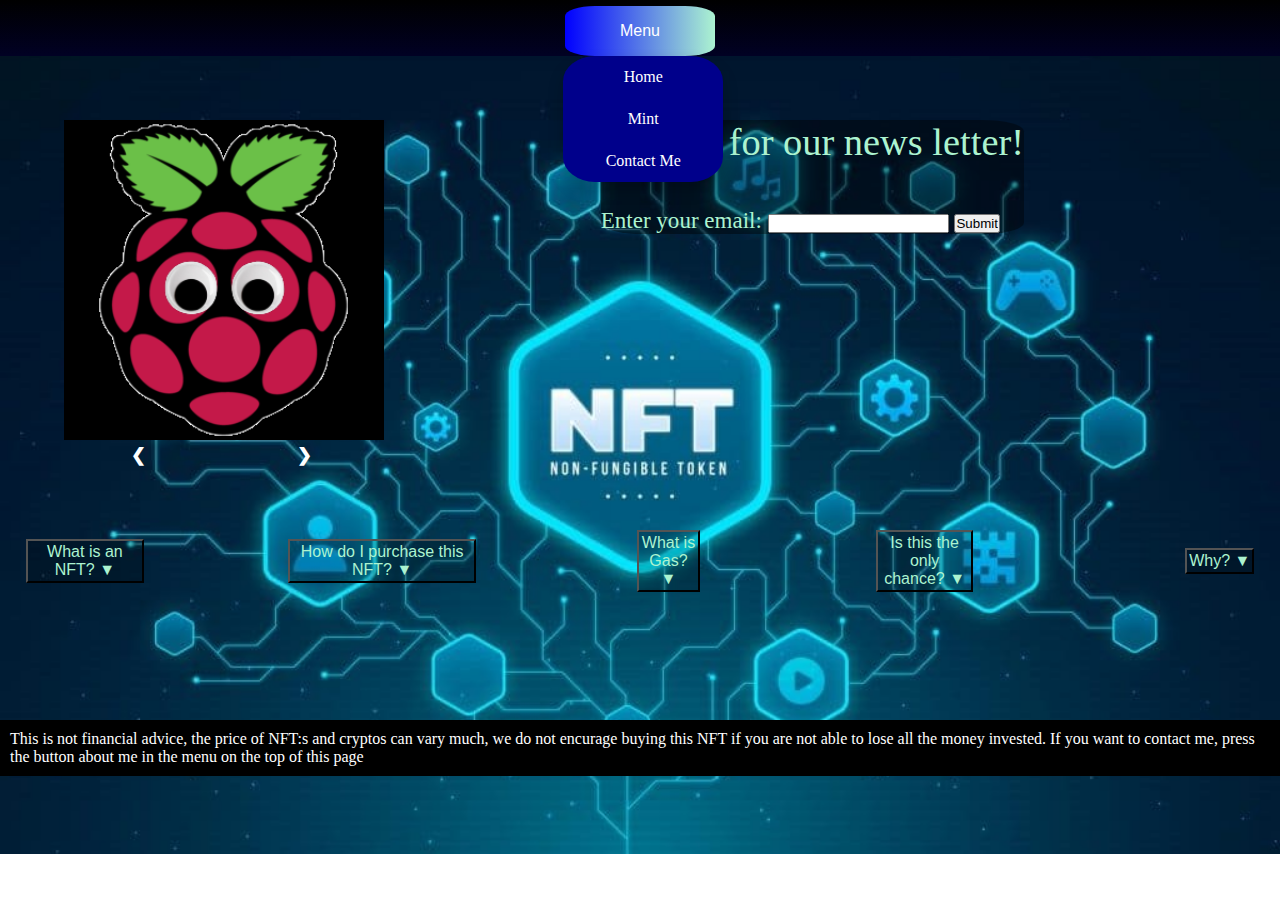
<file: index.html>
<!DOCTYPE html>
<html lang="en">
<head>
    <meta charset="UTF-8">
    <meta http-equiv="X-UA-Compatible" content="IE=edge">
    <meta name="viewport" content="width=device-width, initial-scale=1.0">
    <title>NFT</title>
    <link rel="stylesheet" href="style.css">
</head>
<body>
  <header>

    <div class="dropdown">
      <button class="dropbtn">Menu</button>
      <div class="dropdown-content">
        <a href="index.html">Home</a>
        <a href="Mint.html"> Mint</a>
        <a href="Contact.html">Contact Me</a>        
      </div>
    </div>
  </header>
    <div class="slideshow-container">

      <!-- Full-width images with number and caption text -->
      <div class="mySlides fade">
        
        <img src="Rasberry1.png" alt="Rasberry1" style="width:100%">
        
      </div>
  
      <div class="mySlides fade">
        
        <img src="RasberryHat.png" alt="RasberryHat" style="width:100%">
        
      </div>
  
      <div class="mySlides fade">
        
        <img src="RasberryCap.png" alt="RasberryCap" style="width:100%">
        
      </div>
  
      <!-- Next and previous buttons -->
     

      <div class = "Newsletter">
        <p>Sign up for our news letter!</p>
        <div class = "Email">
          <label for="email">Enter your email:</label>
          <input type="email" id="email" name="email">
          <input type="submit">


        </div>
      
      </div>
      
    

    </div>
    <a class="prev" onclick="plusSlides(-1)">&#10094;</a>
    <a class="next" onclick="plusSlides(1)">&#10095;</a>
      







    <script src="code.js"></script>

    <div class ="Questions">

      <div class = "Button-Hover1">
        <button class="q1">What is an NFT? ▼</button>
        <div class = "content1">
        <p>NFT stands for Non-Fungible Token. 
          NFTs are digital collectibles that live on the Blockchain.
          An NFT can represent real-world objects like art, music,
          in-game items and videos, and can hold utility like the perks mentioned above.
           Since these collectibles are non-fungible,
            which means that each of them is unique, it allows anyone to track and verify its ownership.<br>
             This is important for the project because it allows us to verify owners when giving out perks.</p>
        </div>
        
      </div>
      
      <div class = "Button-Hover2">
        <button class="q2">How do I purchase this NFT? ▼</button>
      <div class = "content2">
        <p>In order to purchase a Rasberry NFT, you will need to conduct two steps. First, you will need to purchase Ethereum (ETH) from a crypto-currency exchange such as Coinbase, Gemini, Binance, Kraken, etc. Once you have completed that step, you will need to transfer your ETH into a digital wallet capable of interacting with dApps, such as MetaMask. The wallet allows you to connect to the mint site and purchase/mint an NFT.</p>
      </div>

      </div>
    
      
      <div class = "Button-Hover3">
        <button class="q3">What is Gas? ▼</button>
      <div class = "content3">
        <p>Since each Ethereum transaction requires computational resources to execute, and each Rasberry NFT is stored on the Ethereum Blockchain, each purchase is coupled with a fee to compensate for the computational resources required to successfully conduct the transaction.</p>
      </div>

      </div>

      <div class = "Button-Hover4">
        <button class="q4">Is this the only chance? ▼</button>
      <div class = "content4">
        <p> No, after the NFT:s has been minted the owners can put them on sale on the NFT marketplace Opensea, therefore this will most likely not be the only chance of buying a Rasberry NFT. </p>
      </div>

      </div>

      <div class = "Button-Hover5">
        <button class="q5">Why? ▼</button>
      <div class = "content5">
        <p> Owning an NFT means you have exclusive access to events such as Poker games.</p>
      </div>

      </div>

      

      

    </div>

    
<Footer>
  <p> This is not financial advice, the price of NFT:s and cryptos can vary much, we do not encurage buying this NFT if you are not able to lose all the money invested. If you want to contact me, press the button about me in the menu on the top of this page</p>



</Footer>
  
  
</body>
</html>
</file>
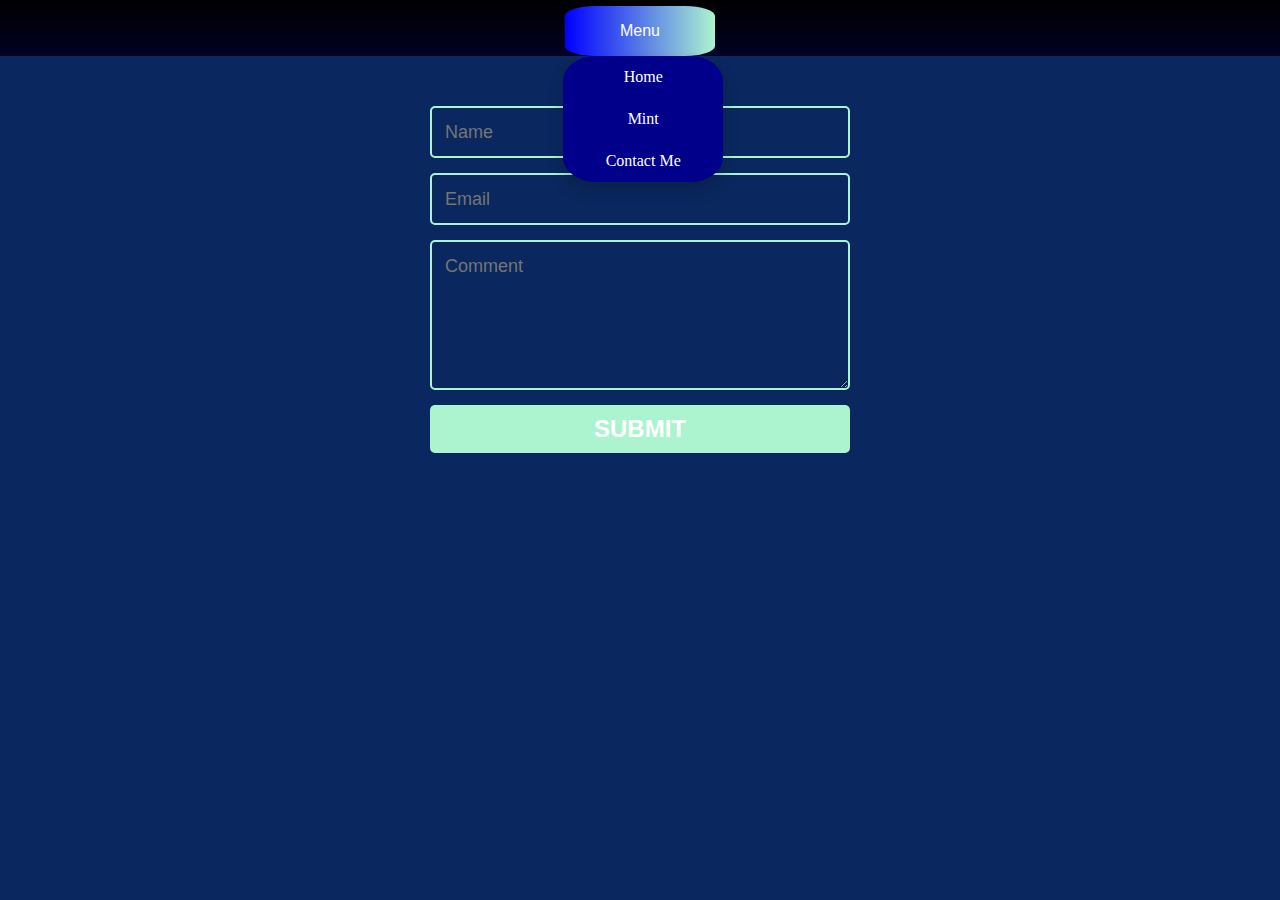
<file: Contact.html>
<!DOCTYPE html>
<html lang="en">
<head>
    <meta charset="UTF-8">
    <meta http-equiv="X-UA-Compatible" content="IE=edge">
    <meta name="viewport" content="width=device-width, initial-scale=1.0">
    <link rel="stylesheet" href="Contact.css">
    <title>Contact</title>
</head>
<body>
    <header>
        <div class="dropdown">
          <button class="dropbtn">Menu</button>
          <div class="dropdown-content">
            <a href="index.html">Home</a>
            <a href="Mint.html"> Mint</a>
            <a href="Contact.html">Contact Me</a>        
          </div>
        </div>
      </header>

      


      <form>      
        <input name="name" type="text" class="feedback-input" placeholder="Name" />   
        <input name="email" type="text" class="feedback-input" placeholder="Email" />
        <textarea name="text" class="feedback-input" placeholder="Comment"></textarea>
        <input onclick="alert('Your message has been sent')" type="submit" value="SUBMIT"/>
      </form>

      
</body>
</html>
</file>
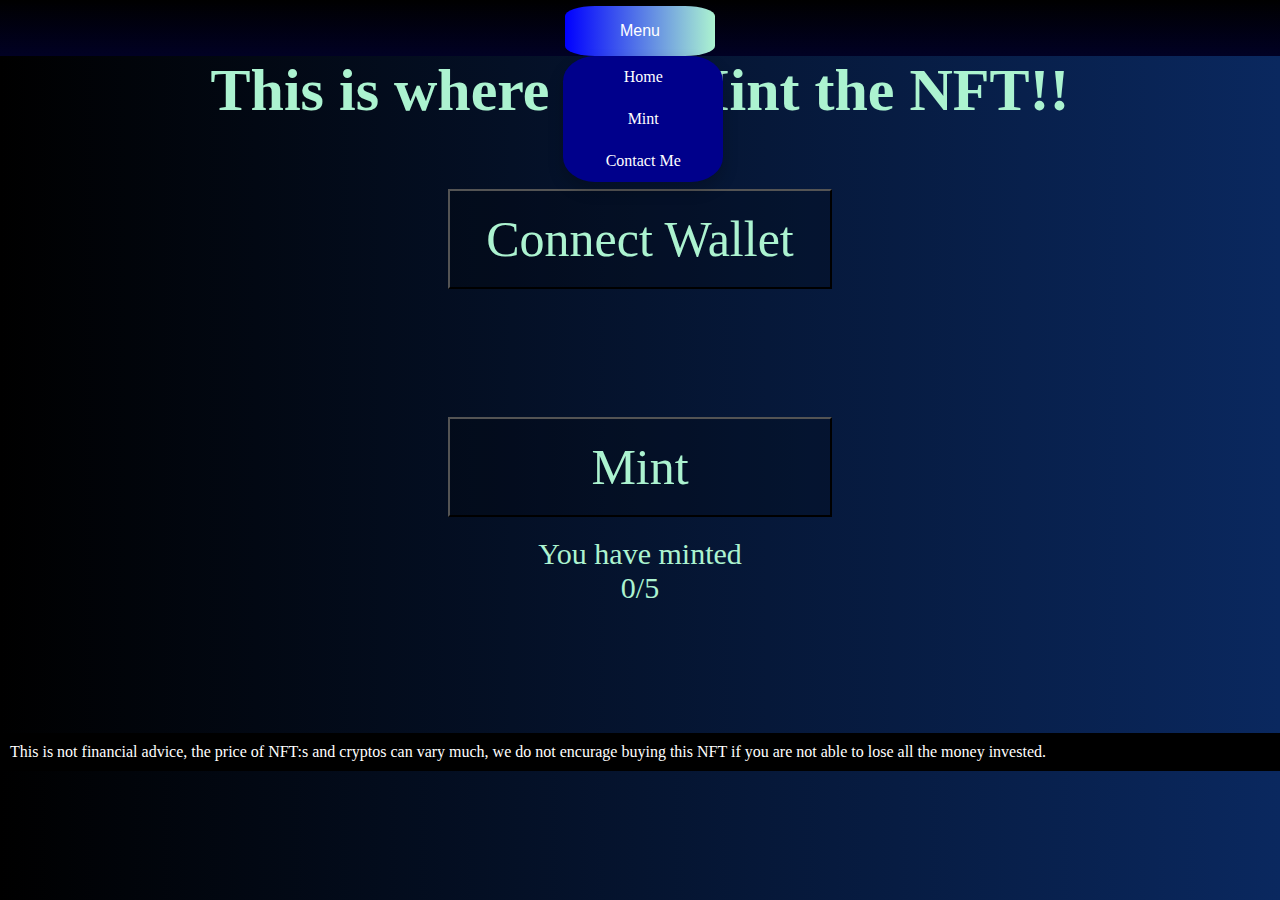
<file: Mint.html>
<!DOCTYPE html>
<html lang="en">
<head>
    <meta charset="UTF-8">
    <meta http-equiv="X-UA-Compatible" content="IE=edge">
    <meta name="viewport" content="width=device-width, initial-scale=1.0">
    <link rel="stylesheet" href="Mint.css">
    <title>Mint</title>
</head>
<body>
    <header>

        <div class="dropdown">
          <button class="dropbtn">Menu</button>
          <div class="dropdown-content">
            <a href="index.html">Home</a>
            <a href="Mint.html"> Mint</a>
            <a href="Contact.html">Contact Me</a>        
          </div>
        </div>
      </header>

    <div class ="h1">
        <H1>This is where you Mint the NFT!!</H1>
    </div>

    <div class ="Connect-Wallet">
        <button class ="Connect">Connect Wallet</button>
    </div>

    <div class ="Button-Mint">
        <button class ="Mint" onclick ="Mint()" > Mint</button>
    </div>

    <div class = "Counter"> 
        <p>You have minted</p>
        <p id = "Counter-Label">0/5</p>



    </div>
    
    <script src="Mint.js"></script>

    <Footer>
        <p> This is not financial advice, the price of NFT:s and cryptos can vary much, we do not encurage buying this NFT if you are not able to lose all the money invested.</p>  
      </Footer>

    
</body>
</html>
</file>
<file: style.css>
*{
    box-sizing: border-box;
    padding: 0%;
    margin: 0%;

}
header{
  background-image: linear-gradient(black, rgb(1, 1, 36));
  
}

/* Dropdown Button */
.dropbtn {
    background-image: linear-gradient(to right, blue, rgb(172, 243, 208));
    color: white;
    padding: 16px;
    font-size: 16px;
    border: none;
    border-radius: 20%;
    width: 150px;
     
  }
  
  /* The container <div> - needed to position the dropdown content */
  .dropdown {
    width: 100%;
    position: relative;
    display: inline-block;
    text-align: center;
    padding-top: 0.5%;
    
  }
 
  
  /* Dropdown Content (Hidden by Default) */
  .dropdown-content {
    display: none;
    position: absolute;
    background-color: darkblue;
    min-width: 160px;
    box-shadow: 0px 8px 16px 0px rgba(0,0,0,0.2);
    z-index: 1;
    margin-left: 44%;
    border-radius: 20%;
    
  }
  
  /* Links inside the dropdown */
  .dropdown-content a {
    color: white;
    padding: 12px 16px;
    text-decoration: none;
    display: block;
  }
  
  /* Change color of dropdown links on hover */
  .dropdown-content a:hover {
    background-color: gray;
    border-radius: 20%;
  }
  
  /* Show the dropdown menu on hover */
  .dropdown:hover .dropdown-content {display: block;}
  
  /* Change the background color of the dropdown button when the dropdown content is shown */
  .dropdown:hover .dropbtn {background-color:  gray;}


body{
    
    background-image: url("background.jpg");
    background-repeat: no-repeat;
    background-size: 100%;
    
    
}

.slideshow-container {
  
  width: 100%;
  
  margin: auto;
  padding-top: 5%;  
  display: flex;
  align-items: left;
  justify-content: space-between;
  
  
}

/* Hide the images by default */
.mySlides {
  
  display: none;
  width: 30%;
  padding-left: 5%;
  
}

/* Next & previous buttons */
.prev, .next {
  cursor: pointer;
  
  top: 50%;
  width: auto;
  margin-top: 3%;
  padding: 16px;
  color: white;
  font-weight: bold;
  font-size: 18px;
  transition: 0.6s ease;
  border-radius: 0 3px 3px 0;
  user-select: none;
  margin-left: 9%;
  
}

/* Position the "next button" to the right */
.next {
  right: 0;
  border-radius: 3px 0 0 3px;
}

/* On hover, add a black background color with a little bit see-through */
.prev:hover, .next:hover {
  background-color: rgba(0,0,0,0.8);
}





/* The dots/bullets/indicators */
.dot {
  cursor: pointer;
  height: 15px;
  width: 15px;
  margin: 0 2px;
  background-color: #bbb;
  border-radius: 50%;
  display: inline-block;
  transition: background-color 0.6s ease;
}

.active, .dot:hover {
  background-color: #717171;
}

/* Fading animation */
.fade {
  -webkit-animation-name: fade;
  -webkit-animation-duration: 1.5s;
  animation-name: fade;
  animation-duration: 1.5s;
}

@-webkit-keyframes fade {
  from {opacity: .4}
  to {opacity: 1}
}

@keyframes fade {
  from {opacity: .4}
  to {opacity: 1}
}

.Newsletter{
  
  font-size: 240%;
  color:  rgb(172, 243, 208);
  margin-right: 20%;
  background-color: rgba(0, 0, 0, 0.4);
  border-radius: 10%;
  height: 10%;
   


}

.Email{
  font-size: 60%;
  margin-top: 10%;

}

.Questions{
  
  display: flex;
  align-items: center;
  justify-content: space-between;
  margin-top: 5%;
  padding-left: 2%;
  padding-right: 2%;

}


.q1{
  background-color: rgba(0, 0, 0, 0.2);
  width: 80%;
  color: rgb(172, 243, 208);
  font-size: 100%;
  padding: 2px;


}

.q2{
  background-color: rgba(0, 0, 0, 0.2);
  width: 80%;
  color: rgb(172, 243, 208);
  font-size: 100%;
  padding: 2px;


}

.q3{
  background-color: rgba(0, 0, 0, 0.2);
  width: 50%;
  color: rgb(172, 243, 208);
  font-size: 100%;
  padding: 2px;


}

.q4{
  background-color: rgba(0, 0, 0, 0.2);
  width: 50%;
  color: rgb(172, 243, 208);
  font-size: 100%;
  padding: 2px;


}

.q5{
  background-color: rgba(0, 0, 0, 0.2);
  width: 100%;
  color: rgb(172, 243, 208);
  font-size: 100%;
  padding: 2px;


}


.content1{
  display: none;
  position: absolute;
  color: rgb(172, 243, 208);
  background-color: rgba(0, 0, 0, 0.2);
  
}


.Button-Hover1:hover  .content1{
  display: block;

}

.content2{
  display: none;
  position: absolute;
  color: rgb(172, 243, 208);
  background-color: rgba(0, 0, 0, 0.2);
  
}


.Button-Hover2:hover  .content2{
  display: block;

}

.content3{
  display: none;
  position: absolute;
  color: rgb(172, 243, 208);
  background-color: rgba(0, 0, 0, 0.2);
  
}


.Button-Hover3:hover  .content3{
  display: block;

}

.content4{
  display: none;
  position: absolute;
  color: rgb(172, 243, 208);
  background-color: rgba(0, 0, 0, 0.2);
  
}


.Button-Hover4:hover  .content4{
  display: block;

}

.content5{
  display: none;
  position: absolute;
  color: rgb(172, 243, 208);
  background-color: rgba(0, 0, 0, 0.2);
  
}


.Button-Hover5:hover  .content5{
  display: block;

}



footer{
  background-color: black;
  margin-top: 10%;
  color: white;
  padding: 10px;
}
</file>
<file: Contact.css>
*{
    box-sizing: border-box;
    padding: 0%;
    margin: 0%;

}

header{
  background-image: linear-gradient(black, rgb(1, 1, 36));
  
}

/* Dropdown Button */
.dropbtn {
    background-image: linear-gradient(to right, blue, rgb(172, 243, 208));
    color: white;
    padding: 16px;
    font-size: 16px;
    border: none;
    border-radius: 20%;
    width: 150px;
     
  }
  
  /* The container <div> - needed to position the dropdown content */
  .dropdown {
    width: 100%;
    position: relative;
    display: inline-block;
    text-align: center;
    padding-top: 0.5%;
    
  }
 
  
  /* Dropdown Content (Hidden by Default) */
  .dropdown-content {
    display: none;
    position: absolute;
    background-color: darkblue;
    min-width: 160px;
    box-shadow: 0px 8px 16px 0px rgba(0,0,0,0.2);
    z-index: 1;
    margin-left: 44%;
    border-radius: 20%;
    
  }
  
  /* Links inside the dropdown */
  .dropdown-content a {
    color: white;
    padding: 12px 16px;
    text-decoration: none;
    display: block;
  }
  
  /* Change color of dropdown links on hover */
  .dropdown-content a:hover {
    background-color: gray;
    border-radius: 20%;
  }
  
  /* Show the dropdown menu on hover */
  .dropdown:hover .dropdown-content {display: block;}
  
  /* Change the background color of the dropdown button when the dropdown content is shown */
  .dropdown:hover .dropbtn {background-color:  gray;}

  body{
    background-color: rgb(10, 40, 95);
}


form { max-width:420px; margin:50px auto; }

.feedback-input {
  color:white;
  font-family: Helvetica, Arial, sans-serif;
  font-weight:500;
  font-size: 18px;
  border-radius: 5px;
  line-height: 22px;
  background-color: transparent;
  border:2px solid rgb(172, 243, 208);
  transition: all 0.3s;
  padding: 13px;
  margin-bottom: 15px;
  width:100%;
  box-sizing: border-box;
  outline:0;
}

.feedback-input:focus { border:2px solid #CC4949; }

textarea {
  height: 150px;
  line-height: 150%;
  resize:vertical;
}

[type="submit"] {
  font-family: 'Montserrat', Arial, Helvetica, sans-serif;
  width: 100%;
  background:rgb(172, 243, 208);
  border-radius:5px;
  border:0;
  cursor:pointer;
  color:white;
  font-size:24px;
  padding-top:10px;
  padding-bottom:10px;
  transition: all 0.3s;
  margin-top:-4px;
  font-weight:700;
}
[type="submit"]:hover { background:#CC4949; }
</file>
<file: Mint.css>
*{
    box-sizing: border-box;
    padding: 0%;
    margin: 0%;

}


header{
  background-image: linear-gradient(black, rgb(1, 1, 36));
  
}

/* Dropdown Button */
.dropbtn {
    background-image: linear-gradient(to right, blue, rgb(172, 243, 208));
    color: white;
    padding: 16px;
    font-size: 16px;
    border: none;
    border-radius: 20%;
    width: 150px;
     
  }
  
  /* The container <div> - needed to position the dropdown content */
  .dropdown {
    width: 100%;
    position: relative;
    display: inline-block;
    text-align: center;
    padding-top: 0.5%;
    
  }
 
  
  /* Dropdown Content (Hidden by Default) */
  .dropdown-content {
    display: none;
    position: absolute;
    background-color: darkblue;
    min-width: 160px;
    box-shadow: 0px 8px 16px 0px rgba(0,0,0,0.2);
    z-index: 1;
    margin-left: 44%;
    border-radius: 20%;
    
  }
  
  /* Links inside the dropdown */
  .dropdown-content a {
    color: white;
    padding: 12px 16px;
    text-decoration: none;
    display: block;
  }
  
  /* Change color of dropdown links on hover */
  .dropdown-content a:hover {
    background-color: gray;
    border-radius: 20%;
  }
  
  /* Show the dropdown menu on hover */
  .dropdown:hover .dropdown-content {display: block;}
  
  /* Change the background color of the dropdown button when the dropdown content is shown */
  .dropdown:hover .dropbtn {background-color:  gray;}


body{
    background-image: linear-gradient(to right,black, rgb(10, 40, 95));
}

.h1{
    display: flex;
    align-items: center;
    justify-content: space-evenly;
    color: rgb(172, 243, 208);
    font-size: 30px;
    font-family: cursive;
}

.Connect-Wallet{
    
    display: flex;
    justify-content: space-around;
    margin-top: 5%;
    height: 100px;
    
    
}

.Connect{
    color: rgb(172, 243, 208);
    background-color: rgba(0, 0, 0, 0.2);
    width: 30%;
    height: 100%;
    font-size: 50px;
    font-family: cursive;
}

.Button-Mint{
    
    display: flex;
    justify-content: space-evenly;
    margin-top: 10%;
    height: 100px;
    
    
    
}

.Mint{
    color: rgb(172, 243, 208);
    background-color: rgba(0, 0, 0, 0.2);
    width: 30%;
    height: 100%;
    font-size: 50px;
    font-family: cursive;
    
}

.Counter{
    text-align: center;
    padding-top: 20px;
    font-size: 30px;
    color: rgb(172, 243, 208);
    font-family: cursive;

}

footer{
  background-color: black;
  margin-top: 10%;
  color: white;
  padding: 10px;
}
</file>
